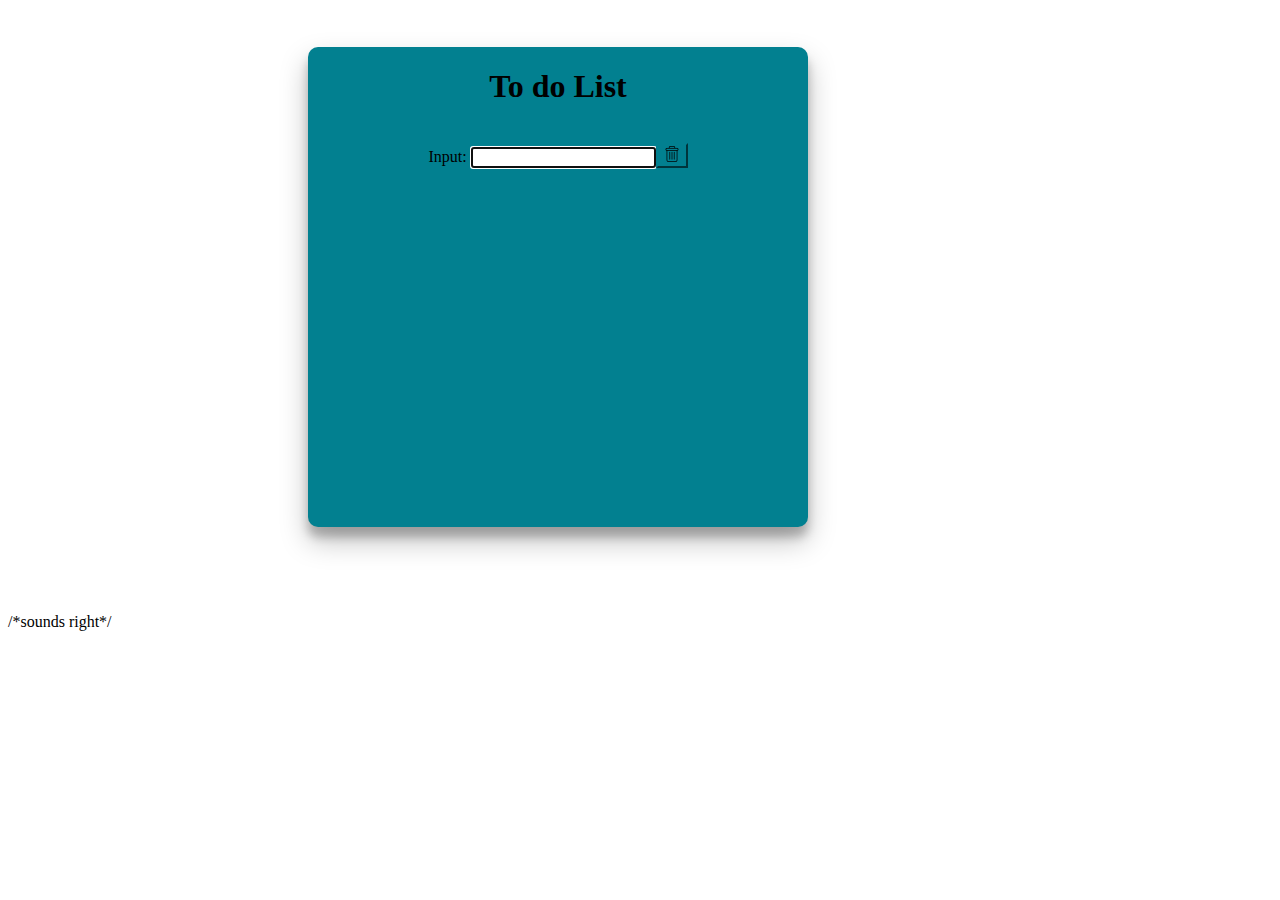
<file: index.html>
<!DOCTYPE html>
<html lang="en">

<head>
  <meta charset="UTF-8">
  <meta name="viewport" content="width=device-width, initial-scale=1.0">
  <link rel="stylesheet" href="style.css">
  <title>Document</title>

</head>

<body>
 <!--Add buttons to initiate auth sequence and sign out--><div>
  <button id="authorize_button" style="display: none;">Authorize</button>
  <button id="signout_button" style="display: none;">Sign Out</button>

  <pre id="content" style="white-space: pre-wrap;"></pre></div>

  <br>
  <br>
  <br>
  <div class = "container">
    <h1 class = "">To do List</h1>
<div class="leftside" id="box">
  <p>Input: <input type="text" id="inItemText"><button class="buttonfont"><img src="bin.png"></button></input></p>
  <ul id="todoList">
  </ul>
</div></div>
  <br>
  <br>
 /*sounds right*/

  <script src="scripts.js"></script>

  <script async defer src="https://apis.google.com/js/api.js"
    onload="this.onload=function(){};handleClientLoad()"
    onreadystatechange="if (this.readyState === 'complete') this.onload()"></script>

</body>

</html>
</file>
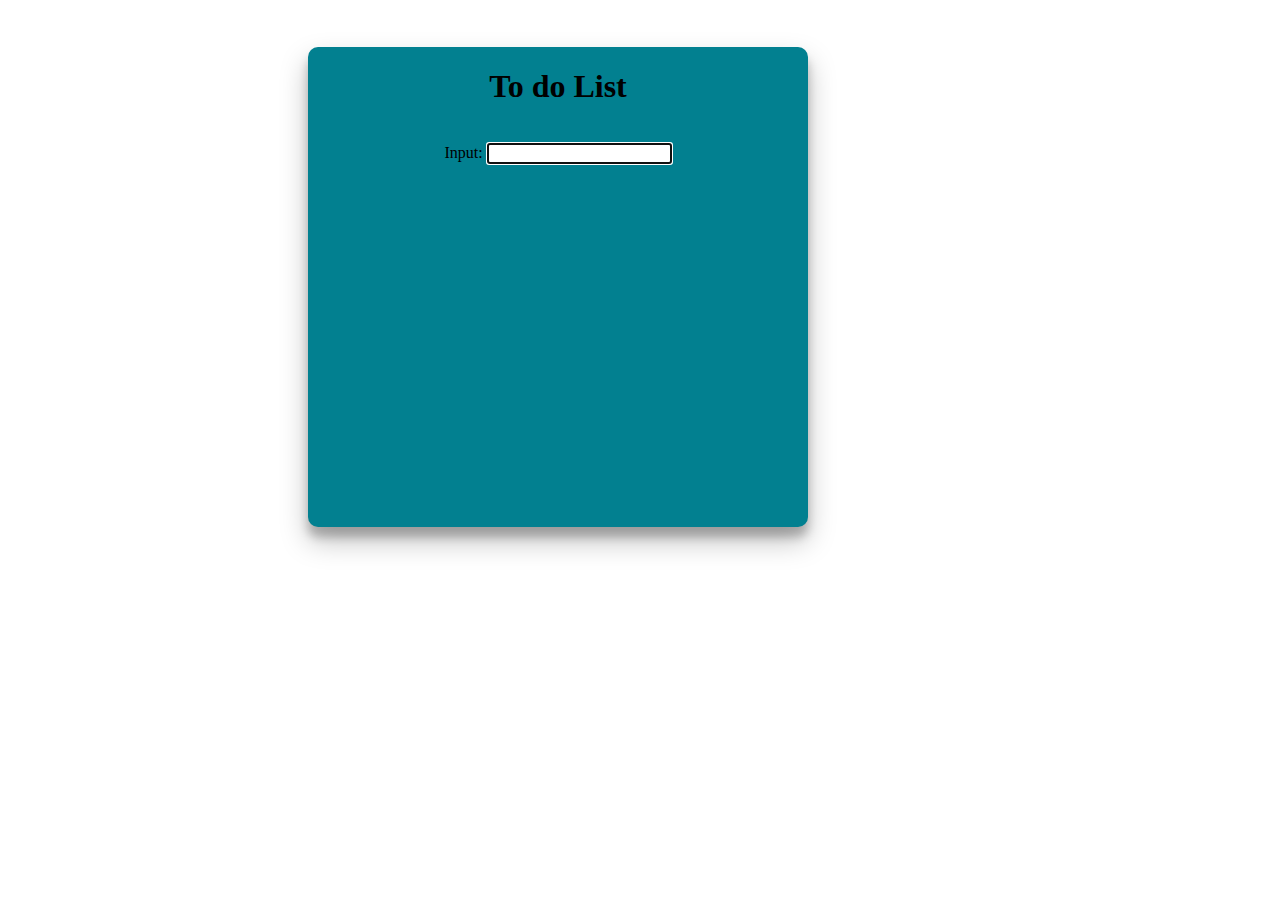
<file: todolistapp.html>
<!DOCTYPE html>
<html lang="en">

<head>
  <meta charset="UTF-8">
  <meta name="viewport" content="width=device-width, initial-scale=1.0">
  <link rel="stylesheet" href="style.css">
  <title>Document</title>

</head>

<body>
 <!--Add buttons to initiate auth sequence and sign out--><div>
  <button id="authorize_button" style="display: none;">Authorize</button>
  <button id="signout_button" style="display: none;">Sign Out</button>

  <pre id="content" style="white-space: pre-wrap;"></pre></div>

  <br>
  <br>
  <br>
  <div class = "container">
    <h1 class = "basicfontcolor">To do List</h1>
<div class="gradient-border bodyclass" id="box">
  <p>Input: <input type="text" id="inItemText" /></p>
  <ul id="todoList">
  </ul>
</div></div>
  <br>
  <br>
 




  <script async defer src="https://apis.google.com/js/api.js" onload="this.onload=function(){};handleClientLoad()"
    onreadystatechange="if (this.readyState === 'complete') this.onload()"></script>
  <script src="scripts.js"></script>
</body>

</html>
</file>
<file: style.css>
.buttonfont {
    background-color: #028090;
    border-color: #028090;
}
.leftside {
left:10px;
}

.container {
    border-radius: 10px;
    box-shadow: 0 14px 28px rgba(0, 0, 0, 0.25), 0 10px 10px rgba(0, 0, 0, 0.22);
    position: relative;
    overflow: hidden;
    width: 500px;
    max-width: 100%;
    min-height: 480px;
    display: flex;
    flex-direction: column;
    align-items: center;
    margin: -20px 0 50px;
    left: 300px;
    background-color: #028090;
}
li {
    border: 1px solid #140D4F;
    padding: 5px 5px;
    width: 300px;
    list-style: none;
    background-color: #00A896;
    
}
li span { 
    padding-left: 10px; 
    cursor: default;
}
.checked {
text-decoration: line-through; font-weight: bold; color: #c00;
}

.todomodule {

    width: 25%;
    border: 1px solid black;
    padding: 20px;
    margin: 20px;
}

.test{}
</file>
